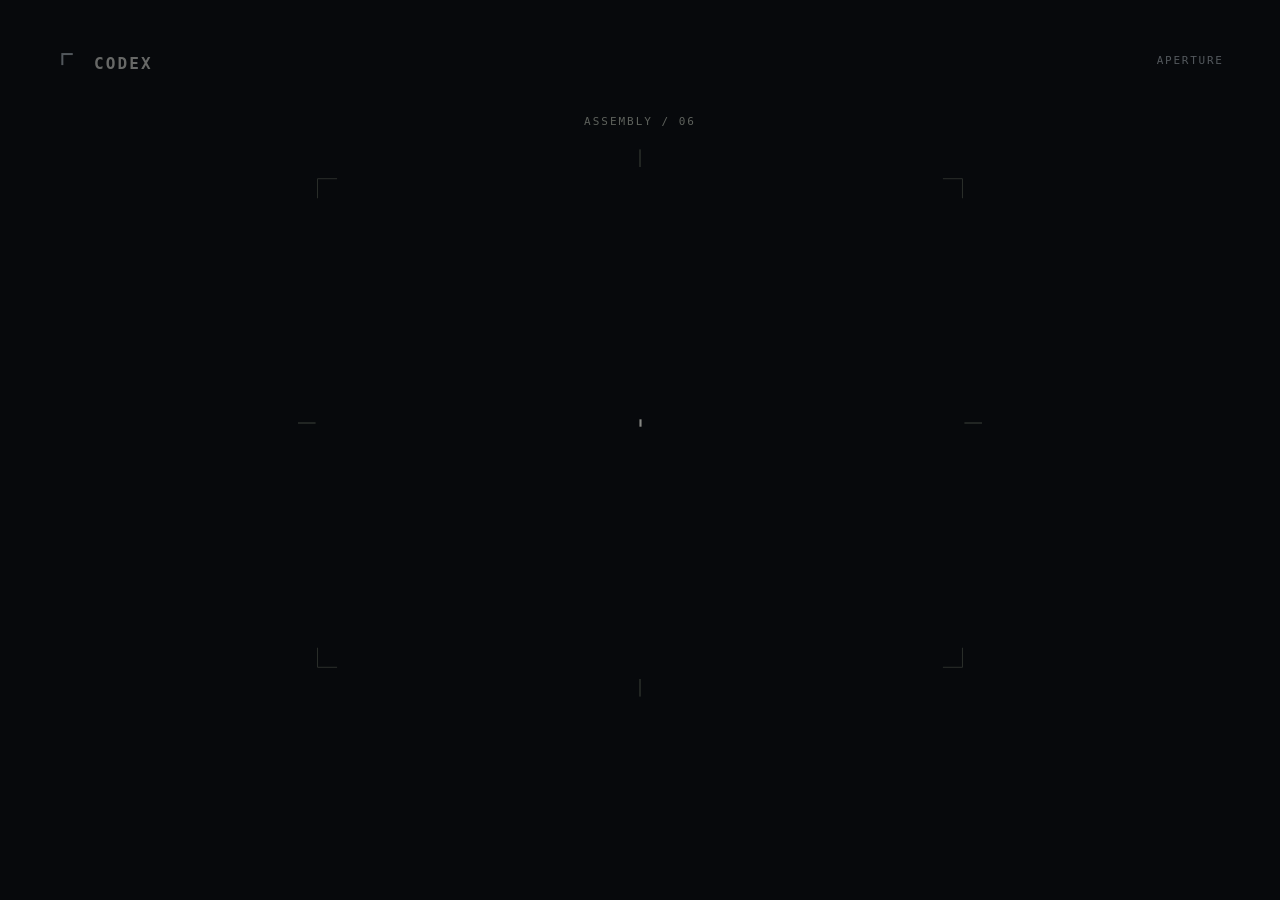
<file: Sources/Aperture/Resources/Web/index.html>
<!doctype html>
<html lang="en">
<head>
<meta charset="utf-8"><meta name="viewport" content="width=device-width, initial-scale=1">
<meta http-equiv="Content-Security-Policy" content="default-src 'none'; script-src 'self'; style-src 'self'; img-src 'self' data:; media-src 'self'; connect-src 'none'; font-src 'none'; base-uri 'none'; form-action 'none'">
<title>Aperture</title><link rel="stylesheet" href="styles.css">
<script defer src="gsap.min.js"></script><script defer src="scene.js"></script><script defer src="motion.js"></script>
</head>
<body>
<section id="startup" data-surface="startup" hidden aria-label="Aperture opening">
  <pre class="program-field" aria-hidden="true"><span>await lattice.align({ precision: 1e-6 });</span>
<span>const field = containment.resolve(geometry);</span>
<span>power.route(field.nodes).synchronize();</span></pre>
  <header class="stage-header"><div class="identity"><span class="identity-mark">⌜</span><span>CODEX<span class="sub-label">PERSONAL WORKSPACE</span></span></div><div class="serial">APERTURE<span class="serial-number">06 / LOCAL</span></div></header>
  <div class="assembly-field" aria-hidden="true">
    <div class="field-label label-top">ASSEMBLY / 06</div>
    <svg class="assembly" viewBox="-400 -350 800 700" role="presentation">
      <defs><linearGradient id="facet" x1="0" x2="1" y1="0" y2="1"><stop offset="0" stop-color="#555b50"/><stop offset="0.48" stop-color="#33382f"/><stop offset="1" stop-color="#20251f"/></linearGradient></defs>
      <g class="registration"><path d="M-330,-230v-20h20 M310,-250h20v20 M330,230v20h-20 M-310,250h-20v-20"/><path class="axis" d="M-350,0h18 M332,0h18 M0,-280v18 M0,262v18"/></g>
      <circle class="charge-ring" cx="0" cy="0" r="96" aria-hidden="true"/>
      <g class="core"><path class="core-outline" d="M0,-76 66,-38 66,38 0,76 -66,38 -66,-38Z"/></g>
      <g class="rotor">
        <g transform="rotate(0)"><g class="vane"><path class="plate" d="M38,-48 188,-135 262,-92 112,-5Z"/><path class="plate-edge" d="M38,-48 188,-135 262,-92"/><text x="180" y="-93">01</text></g></g>
        <g transform="rotate(60)"><g class="vane"><path class="plate" d="M38,-48 188,-135 262,-92 112,-5Z"/><path class="plate-edge" d="M38,-48 188,-135 262,-92"/><text x="180" y="-93">02</text></g></g>
        <g transform="rotate(120)"><g class="vane"><path class="plate" d="M38,-48 188,-135 262,-92 112,-5Z"/><path class="plate-edge" d="M38,-48 188,-135 262,-92"/><text x="180" y="-93">03</text></g></g>
        <g transform="rotate(180)"><g class="vane"><path class="plate" d="M38,-48 188,-135 262,-92 112,-5Z"/><path class="plate-edge" d="M38,-48 188,-135 262,-92"/><text x="180" y="-93">04</text></g></g>
        <g transform="rotate(240)"><g class="vane"><path class="plate" d="M38,-48 188,-135 262,-92 112,-5Z"/><path class="plate-edge" d="M38,-48 188,-135 262,-92"/><text x="180" y="-93">05</text></g></g>
        <g transform="rotate(300)"><g class="vane"><path class="plate" d="M38,-48 188,-135 262,-92 112,-5Z"/><path class="plate-edge" d="M38,-48 188,-135 262,-92"/><text x="180" y="-93">06</text></g></g>
      </g>
    </svg>
    <div class="optical-core"><i class="core-cut"></i></div>
    <div class="field-label label-bottom"><span class="field-tick"></span>GEOMETRY / RESOLVED</div>
  </div>
  <div class="cut-rule" aria-hidden="true"></div>
  <footer class="stage-footer"><div class="launch-copy"><span class="status-dot"></span><span id="launch-status" role="status">Opening app…</span><span class="companion-label">A PERSONAL LAUNCH COMPANION</span></div><button id="skip" data-action="skip">Skip opening <kbd>esc</kbd></button></footer>
</section>
<section id="tab" data-surface="tab" hidden aria-label="Companion tab"><button class="tab-button" data-action="openDeck" aria-label="Open Aperture controls"><svg class="mini-mark" viewBox="-32 -32 64 64" aria-hidden="true"><g class="mini-rotor"><path d="M0,-26 9,-12 24,-12 16,0 24,14 8,14 0,27 -8,14 -24,14 -16,0 -24,-12 -9,-12Z"/></g><path class="mini-slit" d="M-1,-9H1V9H-1Z"/></svg></button></section>
<section id="deck" data-surface="deck" hidden aria-label="Aperture controls">
  <header class="deck-header"><span class="deck-title"><i></i>APERTURE / 06</span><button class="close-button" data-action="closeDeck" aria-label="Close controls">×</button></header>
  <div class="deck-actions"><button data-action="openApp"><span>Open workspace</span><span class="action-symbol" aria-hidden="true">↗</span></button><button data-action="replay"><span>Replay opening</span><span class="action-symbol" aria-hidden="true">↻</span></button><button data-action="toggleQuiet" aria-pressed="false"><span>Quiet mode</span><span class="quiet-indicator" aria-hidden="true"></span></button><button data-action="hide"><span>Hide companion</span><span class="action-symbol" aria-hidden="true">−</span></button></div>
</section>
</body></html>
</file>
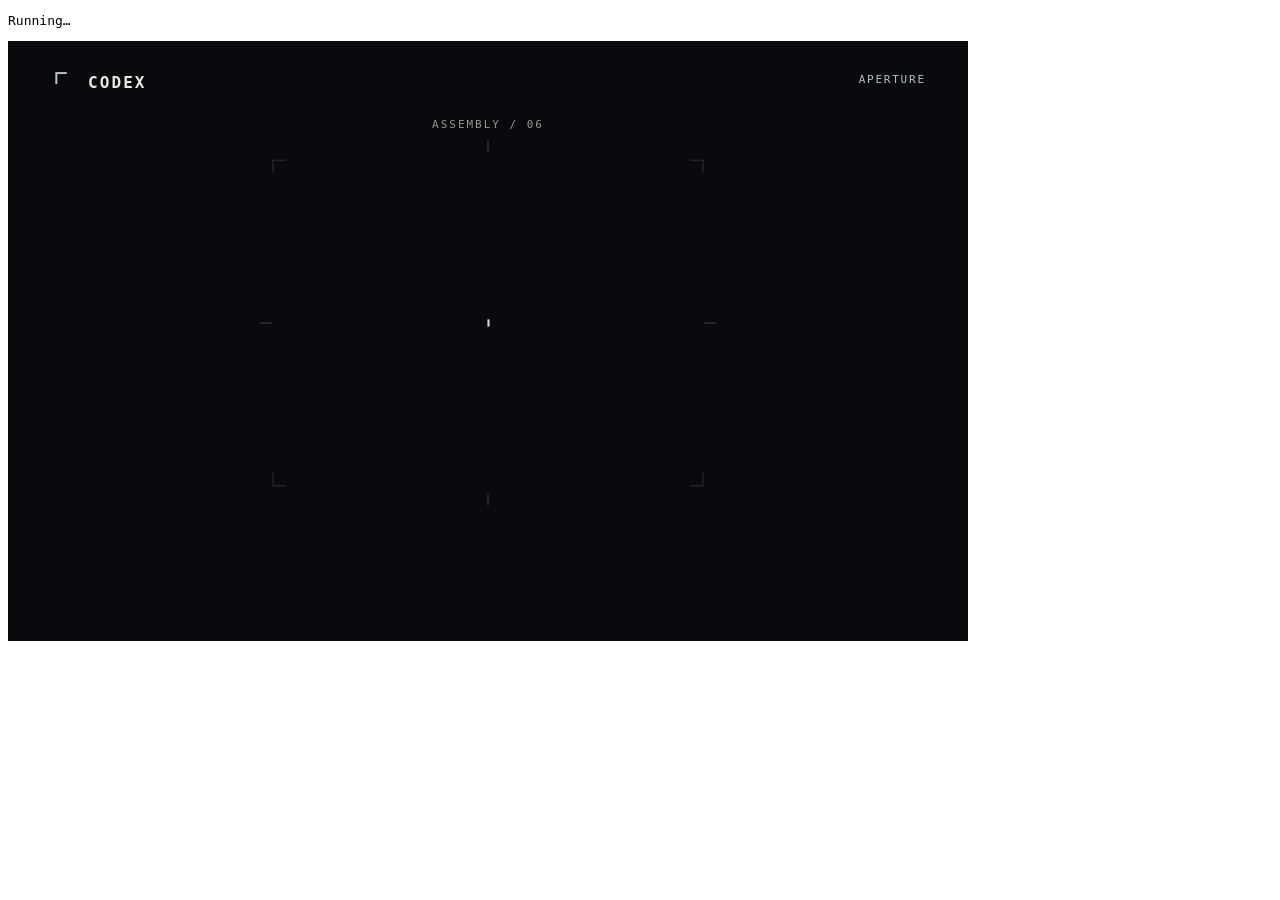
<file: Tests/Web/motion.html>
<!doctype html><html><head><meta charset="utf-8"><title>Aperture motion checks</title></head><body>
<pre id="report">Running…</pre><iframe id="subject" src="../../Sources/Aperture/Resources/Web/index.html" style="width:960px;height:600px;border:0"></iframe>
<script src="motion-checks.js"></script></body></html>
</file>
<file: Sources/Aperture/Resources/Web/styles.css>
:root{color-scheme:dark;--bg:#101110;--surface:#1c1e1c;--fg:#eeefe7;--muted:#a5aa9e;--accent:#d7f57a;--line:#4c5148;font-family:-apple-system,BlinkMacSystemFont,sans-serif;color:var(--fg);background:var(--bg)}
*{box-sizing:border-box}body{margin:0;overflow:hidden}button{font:inherit;color:inherit;border:0;background:transparent;cursor:pointer}button:focus-visible{outline:2px solid var(--accent);outline-offset:-3px}button:disabled{cursor:default}[hidden]{display:none!important}kbd{font:11px ui-monospace,SFMono-Regular,Menlo,monospace;border:1px solid var(--line);padding:3px 5px;color:var(--muted)}
#startup{position:fixed;inset:0;overflow:hidden;background:#080a0d}#startup::after{content:"";position:absolute;inset:0;pointer-events:none;background:radial-gradient(ellipse at 50% 46%,rgba(8,10,13,.88) 0%,rgba(8,10,13,.7) 34%,rgba(8,10,13,.2) 80%);z-index:0}.stage-header,.stage-footer{position:absolute;left:4.4vw;right:4.4vw;z-index:2;display:flex;justify-content:space-between}.stage-header{top:5.4vh;align-items:flex-start}.identity{display:flex;gap:14px;font:600 16px ui-monospace,SFMono-Regular,Menlo,monospace;letter-spacing:.13em}.identity-mark{font:36px/24px ui-monospace,monospace;color:var(--accent)}.sub-label{display:block;margin-top:9px;font-size:11px;font-weight:400;letter-spacing:.14em;color:var(--muted)}.serial{font:11px ui-monospace,SFMono-Regular,Menlo,monospace;letter-spacing:.05em;text-align:right;color:var(--muted)}.serial-number{display:block;margin-top:9px;color:var(--accent)}
.assembly-field{position:absolute;left:50%;top:47%;z-index:1;width:min(75vw,870px);height:min(76vh,760px);transform:translate(-50%,-50%)}.assembly{width:100%;height:100%;overflow:visible}.registration{fill:none;stroke:var(--line);stroke-width:1}.axis{stroke:#6c7463}.charge-ring{fill:none;stroke:#77806b;stroke-width:1;stroke-dasharray:2 9;opacity:0}.core-outline{fill:none;stroke:#6c7463;stroke-width:1}.optical-core{position:absolute;inset:0;display:grid;place-items:center;pointer-events:none}.core-cut{display:block;width:3px;height:92px;background:var(--fg)}.plate{fill:url(#facet);stroke:#5c6354;stroke-width:.6}.plate-edge{fill:none;stroke:#78816b;stroke-width:.8}.vane text{fill:#b1b9a5;font:10px ui-monospace,SFMono-Regular,Menlo,monospace;letter-spacing:1px}.field-label{position:absolute;left:50%;transform:translateX(-50%);white-space:nowrap;font:11px ui-monospace,SFMono-Regular,Menlo,monospace;letter-spacing:.18em;color:var(--muted)}.label-top{top:5%}.label-bottom{bottom:3%;display:flex;align-items:center;gap:9px}.field-tick{display:inline-block;width:5px;height:5px;background:var(--accent)}.cut-rule{position:absolute;z-index:1;left:4.4vw;right:4.4vw;bottom:16vh;height:1px;background:var(--accent);transform-origin:left center}.stage-footer{bottom:5.2vh;align-items:center}.launch-copy{display:flex;align-items:center;gap:10px;font-size:13px}.status-dot{width:5px;height:5px;background:var(--accent)}.companion-label{margin-left:22px;color:var(--muted);font:11px ui-monospace,SFMono-Regular,Menlo,monospace;letter-spacing:.05em}#skip{min-height:44px;display:flex;align-items:center;gap:16px;color:var(--muted);font-size:12px;padding:0 8px}#skip:hover{color:var(--fg)}
#tab{width:64px;height:48px;background-color:var(--bg);border:1px solid var(--line)}.tab-button{width:100%;height:100%;display:grid;place-items:center}.mini-mark{width:34px;height:34px}.mini-rotor{fill:#707a60;stroke:#b1b9a5;stroke-width:.5}.mini-slit{fill:var(--accent)}
#deck{width:288px;height:224px;background-color:var(--bg);border:1px solid var(--line)}.deck-header{height:47px;display:flex;align-items:center;justify-content:space-between;padding-left:17px;border-bottom:1px solid var(--line)}.deck-title{font:11px ui-monospace,SFMono-Regular,Menlo,monospace;letter-spacing:.05em;display:flex;align-items:center;gap:9px}.deck-title i{width:5px;height:5px;background:var(--accent)}.close-button{width:44px;height:44px;color:var(--muted);font-size:22px}.deck-actions{display:grid}.deck-actions button{height:44px;display:flex;align-items:center;justify-content:space-between;padding:0 17px;font-size:13px;border-left:2px solid transparent}.deck-actions button:hover,.deck-actions button:focus-visible{background:var(--surface);border-left-color:var(--accent)}.action-symbol{font-size:18px;color:var(--muted)}.quiet-indicator{width:12px;height:12px;border:1px solid var(--muted);border-radius:50%}.is-quiet .quiet-indicator{background:var(--accent);border-color:var(--accent)}
@media(max-width:650px){.companion-label{display:none}.stage-header,.stage-footer{left:24px;right:24px}.assembly-field{width:94vw;height:68vh}.identity{font-size:14px}.field-label{font-size:11px}.serial{font-size:11px}}
@media(prefers-reduced-motion:reduce){*{scroll-behavior:auto}}
.assembly-field video{position:absolute;inset:0;width:100%;height:100%;object-fit:cover;pointer-events:none}.assembly-field[data-renderer=film] .assembly,.assembly-field[data-renderer=film] .field-label,.assembly-field[data-renderer=film] .optical-core{visibility:hidden!important}.optical-core{z-index:1}

#startup .sub-label,#startup .serial-number,#startup .companion-label,#startup .cut-rule{display:none}.assembly-field:has(video){top:50%;width:100vw;height:100vh}.identity-mark{color:#bdc6cd}.serial{color:#bdc6cd;letter-spacing:.16em}.stage-footer{color:#c1c5ca}.status-dot{background:#b5c5af}

#startup:has([data-renderer=film]){background:#000}

.stage-header,.stage-footer{z-index:3}

.program-field{position:absolute;z-index:2;left:4.4vw;top:18vh;margin:0;color:#d2d6d8;font:11px/1.9 ui-monospace,SFMono-Regular,Menlo,monospace;letter-spacing:.035em;pointer-events:none;opacity:0;visibility:hidden}.program-field span{display:inline-block}.program-field span:first-child{color:#c0cbd2}.program-field span:last-child{color:#868c91}@media(max-width:650px){.program-field{left:24px;font-size:9px;top:17vh;max-width:90vw;overflow:hidden}}
</file>
